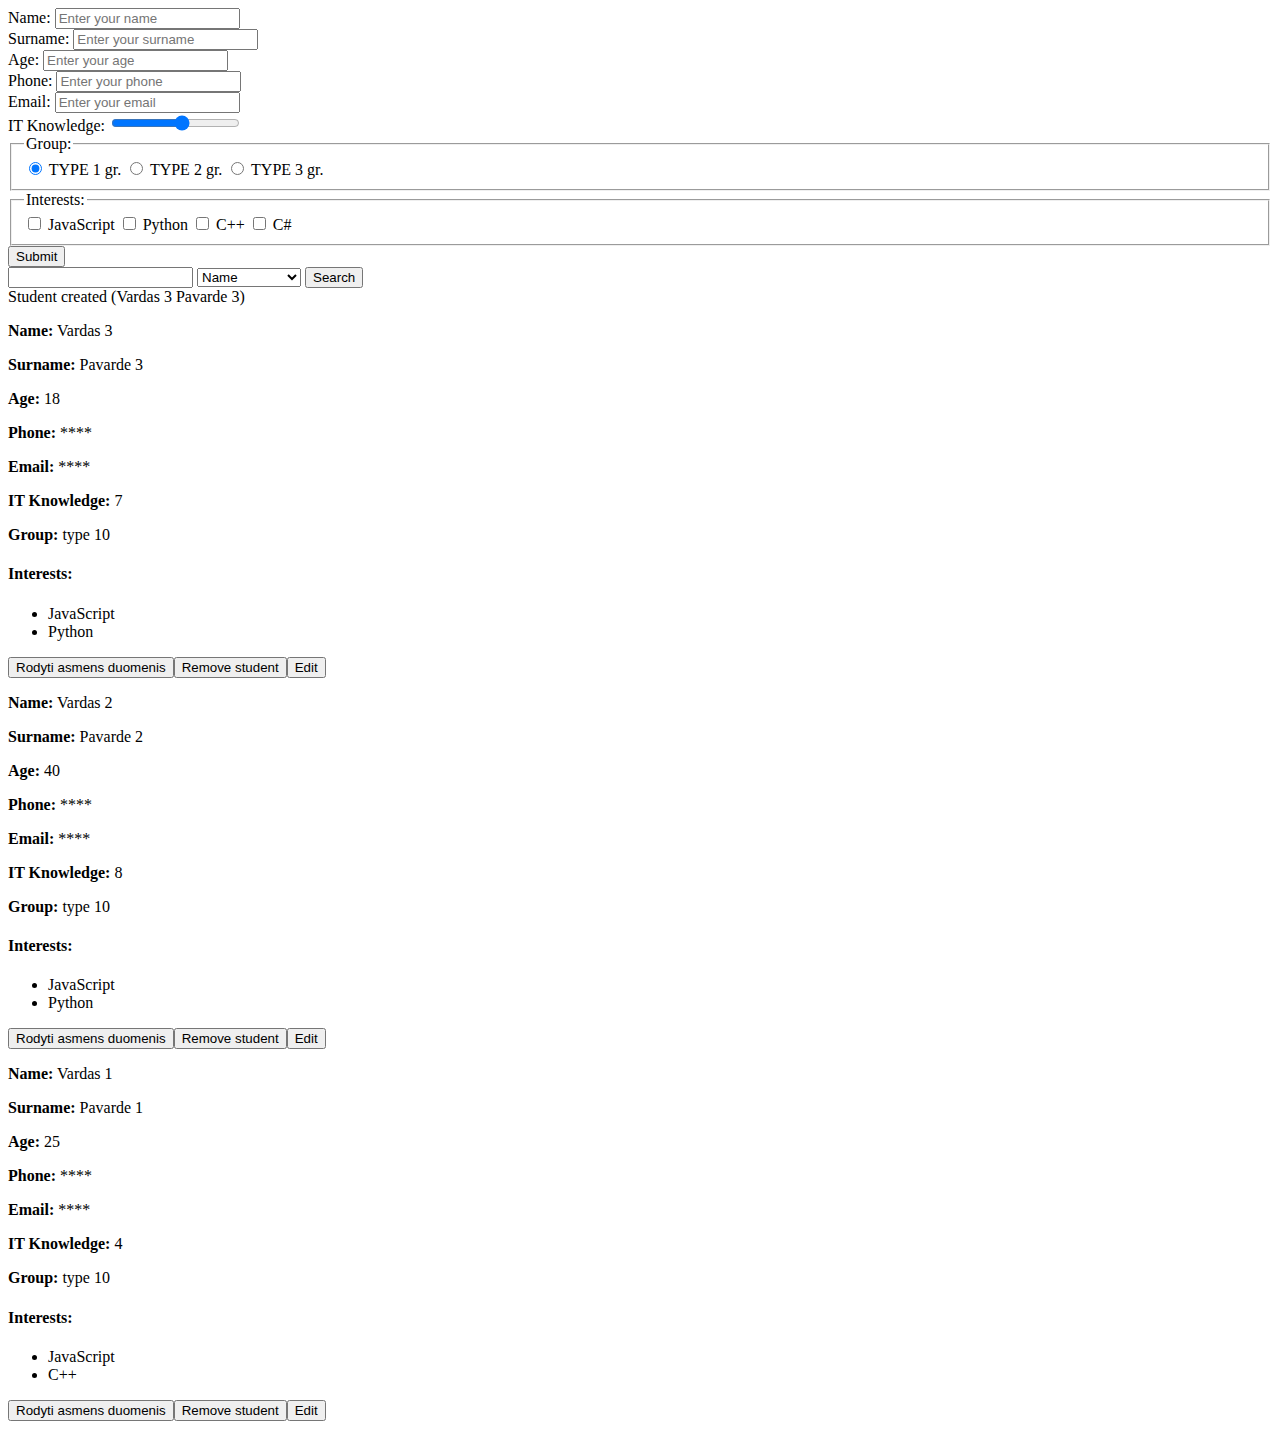
<file: Student FORM/index.html>
<!DOCTYPE html>
<html lang="en">
<head>
  <meta charset="UTF-8">
  <meta http-equiv="X-UA-Compatible" content="IE=edge">
  <meta name="viewport" content="width=device-width, initial-scale=1.0">
  <title>Forms</title>

  <link rel="stylesheet" href="style.css">
</head>
<body>

  <!-- <form>
    <input type="text" name="name">
    <input type="number" name="number">
    <input type="email" name="email">
    <input type="color" name="color">
    <input type="password" name="password">

    <input type="submit" value="Priduoti formą">
  </form> -->

  <!-- PIRMA DALIS:
  Sukurti kontaktų formą. Ją pridavus (submit):
  1. Kontaktų forma turi išsivalyti.
  3. Kontaktų formoje turi būti šie laukeliai:
      1. Tekstinis laukelis vardui (privalomas).
      2. Tekstinis laukelis pavardei (privalomas).
      3. Skaičiaus laukelis amžiui (privalomas).
      4. Laukelis įvesti telefono numerį (neprivalomas).
      5. Laukelis įvesti el. paštą (privalomas).
      6. Range tipo laukelis, kuris skirtas įvertinti savo IT žinias nuo 1 iki 10. Galimas vertinimas tik sveikiems skaičiams.
      7. Radio tipo laukeliai, kuriuose pasirenkamas grupės numeris. Turi būti galimybė pasirinkti grupes nuo TYPE 1gr. iki TYPE 15gr.
  4. Šalia kiekvieno įvesties (input) elemento, pridėti label elementą, kuris žymi laukelio pavadinimą. -->

  <form id="student-form" novalidate>

    <div class="form-control">
      <label for="student-name">Name:</label>
      <input type="text" name="name" id="student-name" placeholder="Enter your name" class="required" value="Vardas">
    </div>
    
    <div>
      <label for="student-surname">Surname:</label>
      <input type="text" name="surname" id="student-surname" placeholder="Enter your surname" class="required" value="Pavarde">
    </div>

    <div>
      <label for="student-age">Age:</label>
      <input type="number" name="age" id="student-age" placeholder="Enter your age" class="required" value="30">
    </div>

    <div>
      <label for="student-phone">Phone:</label>
      <input type="tel" name="phone" id="student-phone" placeholder="Enter your phone" class="required" value="+37064565454">
    </div>

    <div>
      <label for="student-email">Email:</label>
      <input type="email" name="email" id="student-email" placeholder="Enter your email" class="required" value="elpastas@pastas.lt">
    </div>

    <div>
      <label for="student-it-knowledge">IT Knowledge:</label>
      <input type="range" name="it-knowledge" id="student-it-knowledge" min="1" max="10" value="5" step="1">
      <output id="it-knowledge-output"></output>
    </div>

    <fieldset>
      <legend>Group:</legend>

      <input type="radio" name="group" id="student-group-1" value="type 1" checked>
      <label for="student-group-1">TYPE 1 gr.</label>
      
      <input type="radio" name="group" id="student-group-2" value="type 2">
      <label for="student-group-2">TYPE 2 gr.</label>
      
      <input type="radio" name="group" id="student-group-3" value="type 3">
      <label for="student-group-3">TYPE 3 gr.</label>
    </fieldset>

    <fieldset>
      <legend>Interests:</legend>

      <input type="checkbox" name="interest" id="interest1" value="JavaScript">
      <label for="interest1">JavaScript</label>

      <input type="checkbox" name="interest" id="interest2" value="Python">
      <label for="interest2">Python</label>

      <input type="checkbox" name="interest" id="interest3" value="C++">
      <label for="interest3">C++</label>

      <input type="checkbox" name="interest" id="interest4" value="C#">
      <label for="interest4">C#</label>
    </fieldset>

    <input type="submit">
  </form>

  <!-- 1. HTML faile sukurti naują form'ą. Joje pridėti šiuos input elementus: text ir submit. -->
  <form id="search-form">
    <input type="text" name="search" id="search-input">

    <select name="variations">
      <option value="name">Name</option>
      <option value="surname">Surname</option>
      <option value="age">Age</option>
      <option value="it-knowledge">IT Knowledge</option>
      <option value="group">Group</option>
    </select>

    <input type="submit" value="Search">
  </form>

  <span id="alert"></span>

  <div id="students-list"></div>

  <script src="script.js"></script>
</body>
</html>
</file>
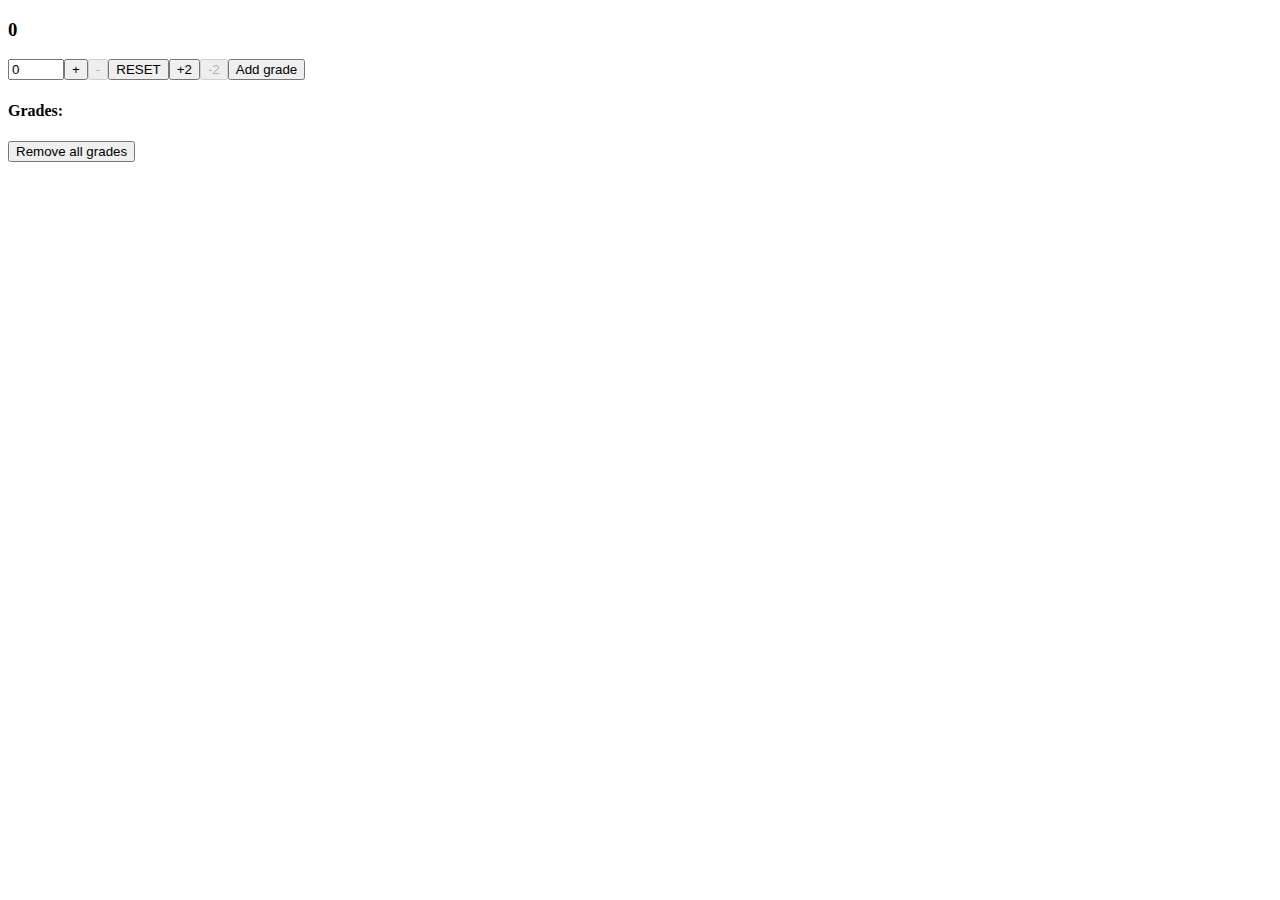
<file: Counter/dom.html>
<!DOCTYPE html>
<html lang="en">
<head>
    <meta charset="UTF-8">
    <meta http-equiv="X-UA-Compatible" content="IE=edge">
    <meta name="viewport" content="width=device-width, initial-scale=1.0">
    <title>Document</title>
    <script src="dom.js" defer></script>
</head>
<body>
    <div id="numbers"></div>
    <br>
    <!-- <input type="number" placeholder="Grade!" max="10" min="1"/> -->
</body>
</html>
</file>
<file: Student FORM/style.css>
:root {
    --color-error: red;
  }
  
  .input-error {
    border-color: var(--color-error);
  }
  
  .input-error-message {
    color: var(--color-error);
  }
  
  .error-alert {
    color: var(--color-error);
  }
</file>
